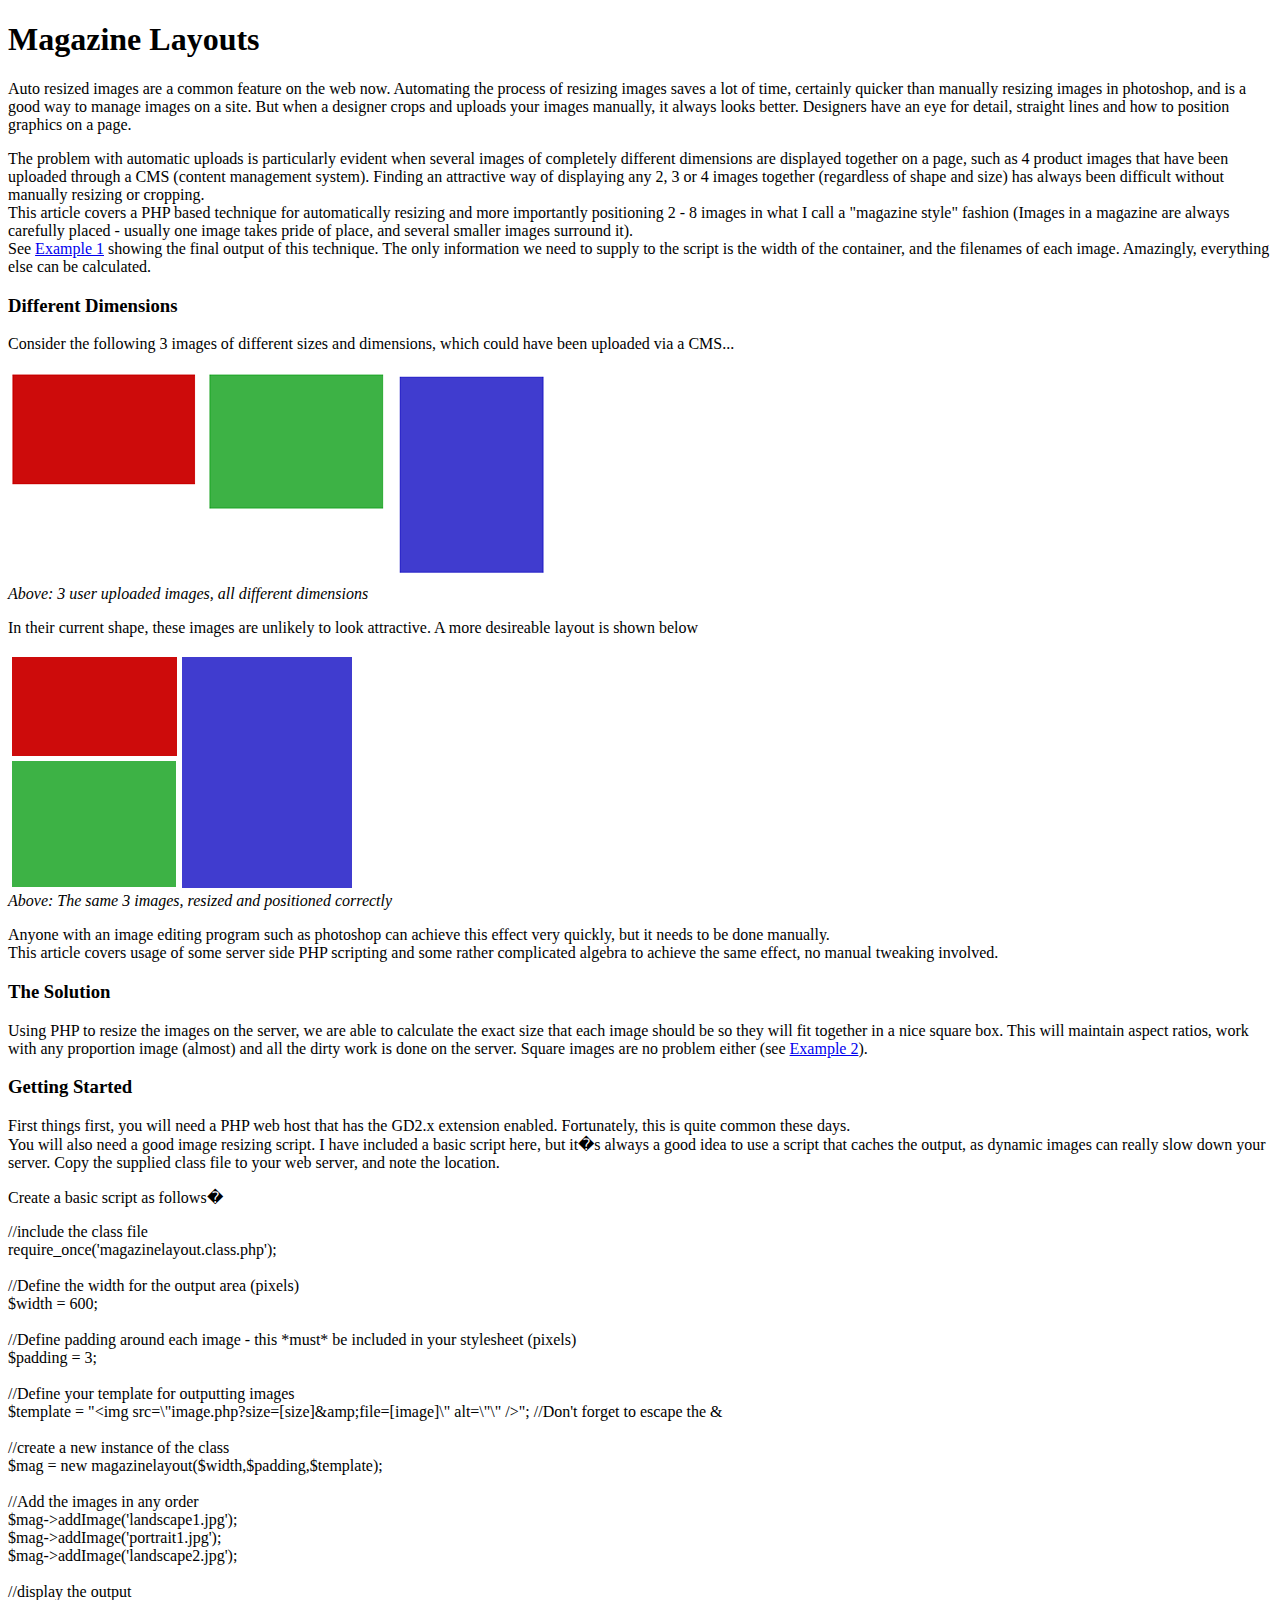
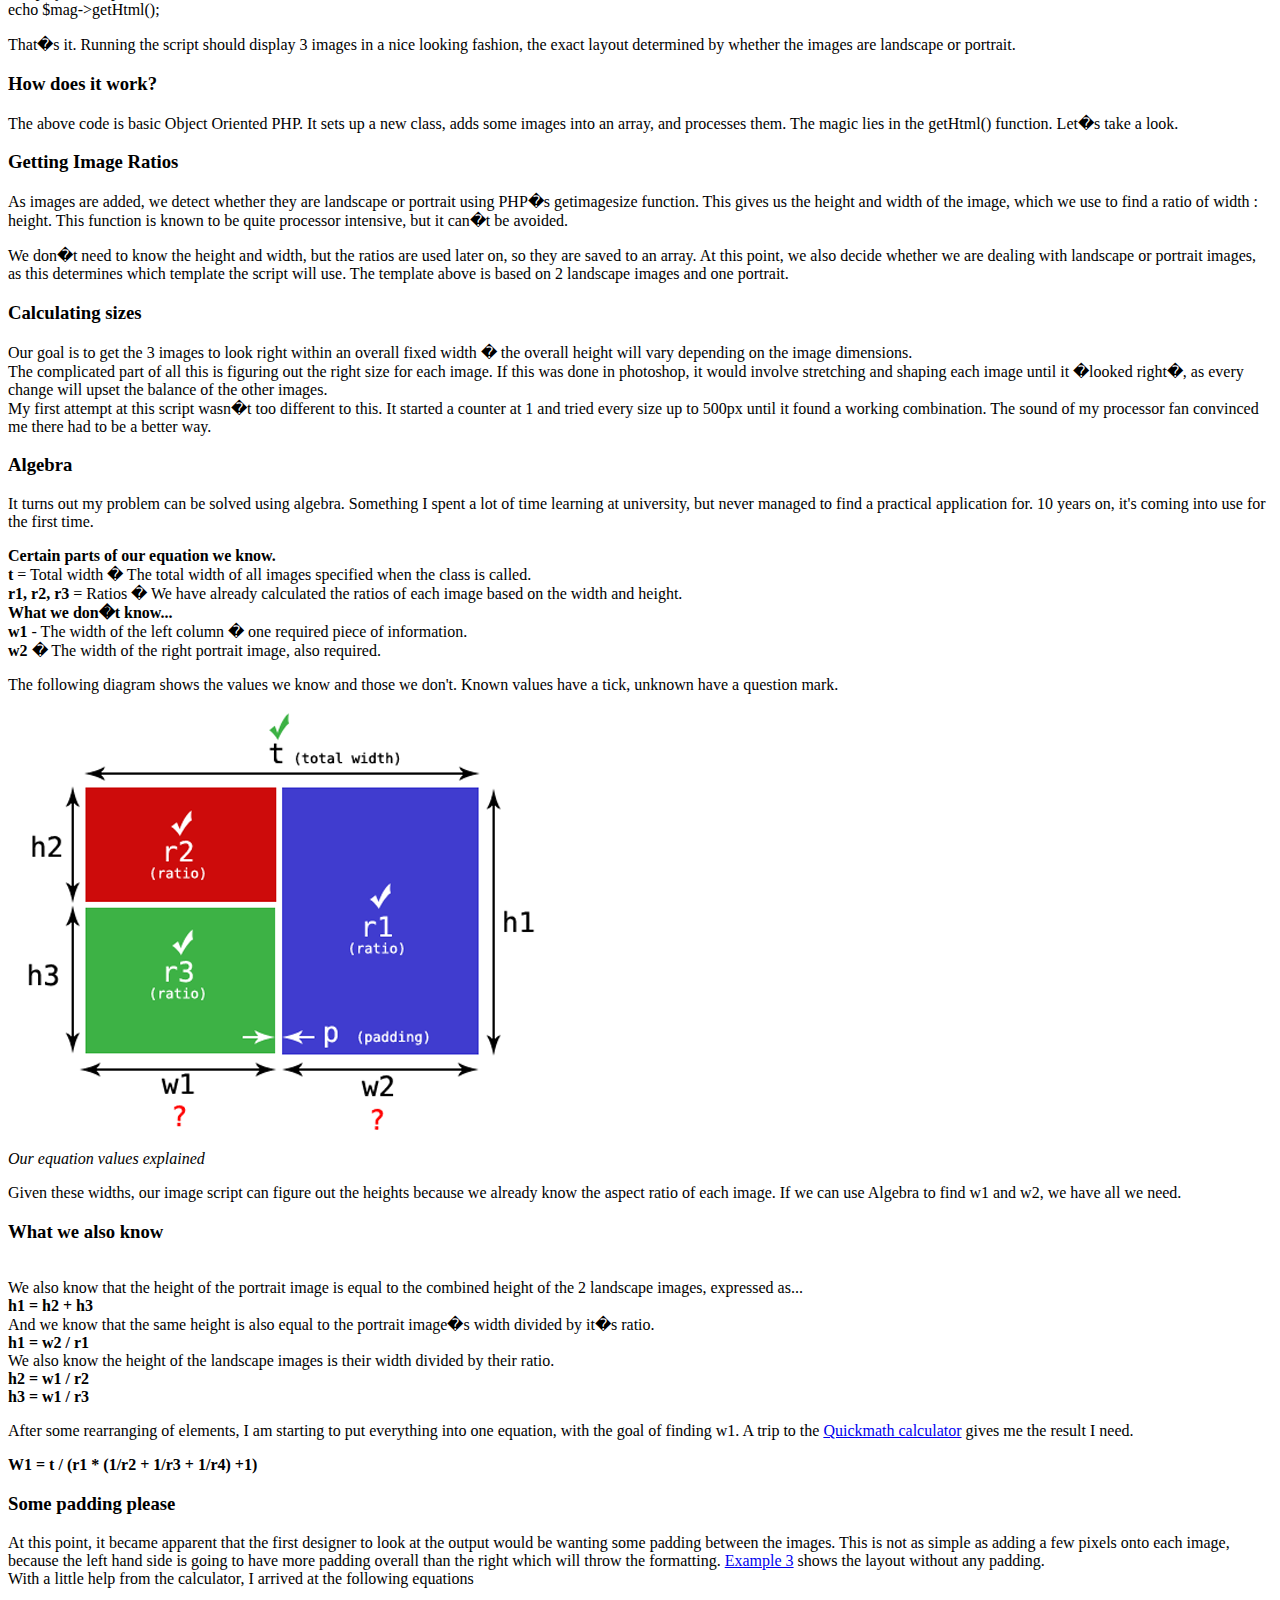
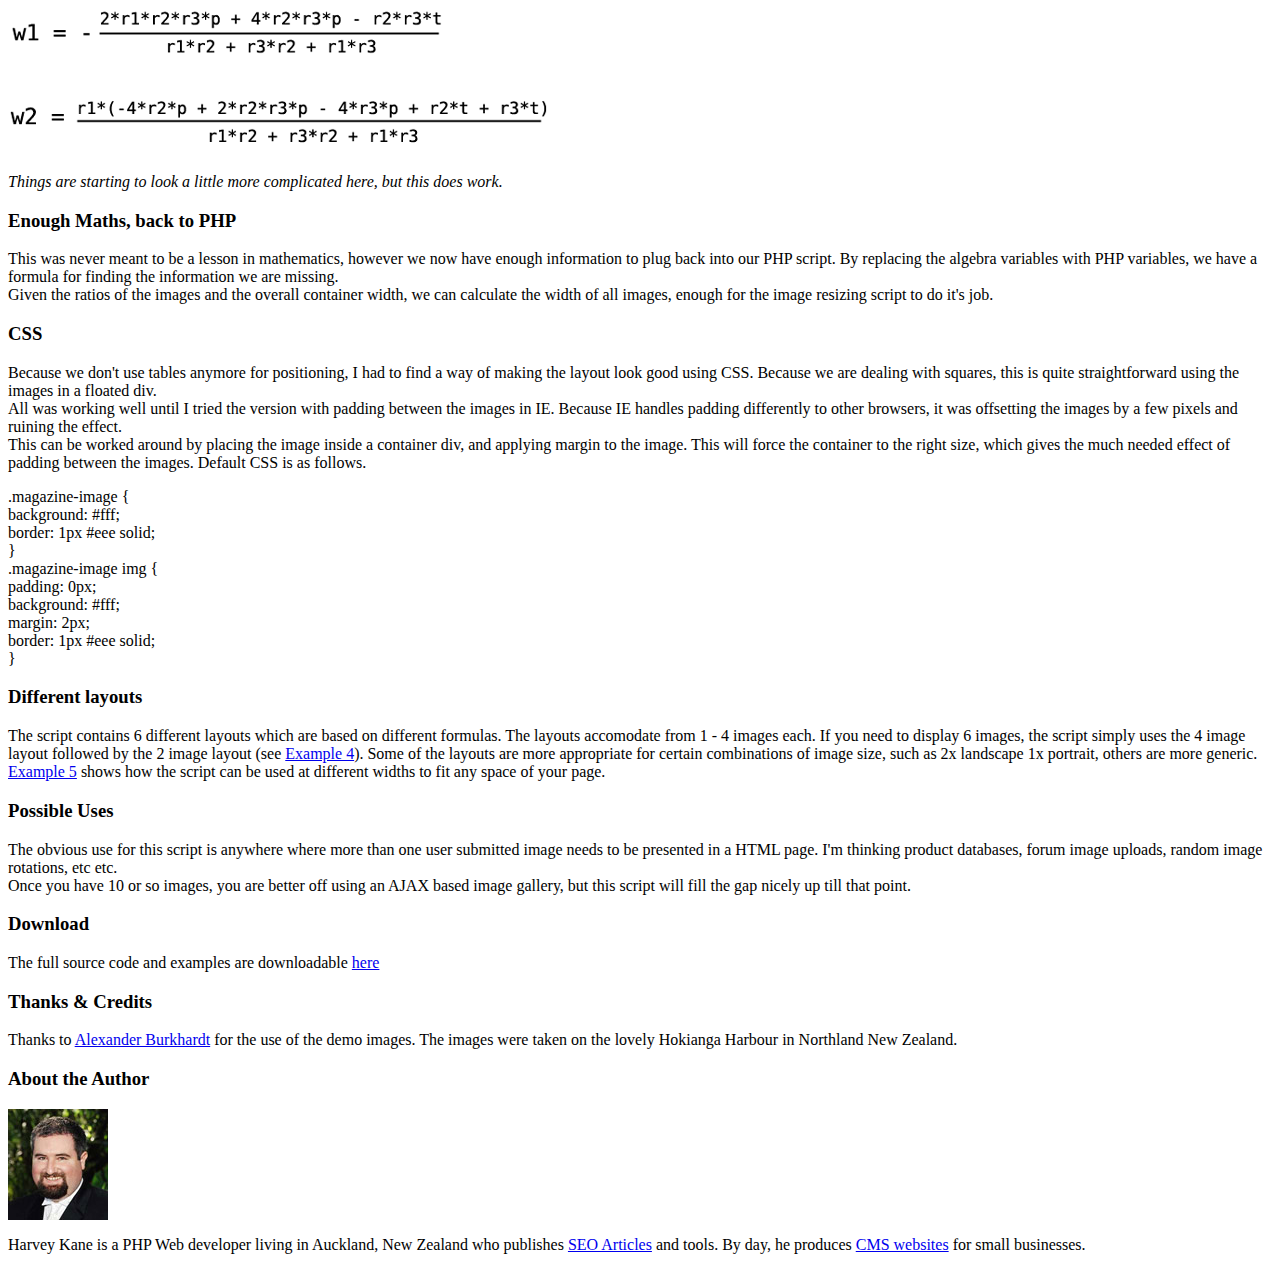
<file: external/magazine-layout/index.htm>
<!DOCTYPE html PUBLIC "-//W3C//DTD XHTML 1.0 Transitional//EN"
   "http://www.w3.org/TR/xhtml1/DTD/xhtml1-transitional.dtd">
<html>
<head>
<title>Magazine Layout Example</title>
<link type="text/css" rel="StyleSheet" href="style.css" />
</head>
<body>

<h1>Magazine Layouts</h1>
<p>Auto resized images are a common feature on the web now. Automating the process of resizing images saves a lot of time, certainly quicker than manually resizing images in photoshop, and is a good way to manage images on a site. But when a designer crops and uploads your images manually, it always looks better. Designers have an eye for detail, straight lines and how to position graphics on a page.</p>

<p>The problem with automatic uploads is particularly evident when several images of completely different dimensions are displayed together on a page, such as 4 product images that have been uploaded through a CMS (content management system). Finding an attractive way of displaying any 2, 3 or 4 images together (regardless of shape and size) has always been difficult without manually resizing or cropping.<br />
This article covers a PHP based technique for automatically resizing and more importantly positioning 2 - 8 images in what I call a "magazine style" fashion (Images in a magazine are always carefully placed - usually one image takes pride of place, and several smaller images surround it).<br />
See <a href="example1.htm">Example 1</a> showing the final output of this technique. The only information we need to supply to the script is the width of the container, and the filenames of each image. Amazingly, everything else can be calculated.</p>

<h3>Different Dimensions</h3>

<p>Consider the following 3 images of different sizes and dimensions, which could have been uploaded via a CMS...</p>

<img src="originals.gif" alt="3 user uploaded images, all different dimensions" /><br />
<em>Above: 3 user uploaded images, all different dimensions</em>

<p>In their current shape, these images are unlikely to look attractive. A more desireable layout is shown below</p>

<img src="repositioned.gif" alt="The same 3 images, resized and positioned correctly" /><br />
<em>Above: The same 3 images, resized and positioned correctly</em>

<p>Anyone with an image editing program such as photoshop can achieve this effect very quickly, but it needs to be done manually.<br />
This article covers usage of some server side PHP scripting and some rather complicated algebra to achieve the same effect, no manual tweaking involved.</p>


<h3>The Solution</h3>

<p>Using PHP to resize the images on the server, we are able to calculate the exact size that each image should be so they will fit together in a nice square box. This will maintain aspect ratios, work with any proportion image (almost) and all the dirty work is done on the server. Square images are no problem either (see <a href="example2.htm">Example 2</a>).</p>


<h3>Getting Started</h3>

<p>First things first, you will need a PHP web host that has the GD2.x extension enabled. Fortunately, this is quite common these days.<br />
You will also need a good image resizing script. I have included a basic script here, but it�s always a good idea to use a script that caches the output, as dynamic images can really slow down your server. Copy the supplied class file to your web server, and note the location.</p>

<p>Create a basic script as follows�</p>

<div>
//include the class file<br />
require_once('magazinelayout.class.php');<br />
<br />
//Define the width for the output area (pixels)<br />
$width = 600;<br />
<br />
//Define padding around each image - this *must* be included in your stylesheet (pixels)<br />
$padding = 3;<br />
<br />
//Define your template for outputting images<br />
$template = "&lt;img src=\"image.php?size=[size]&amp;amp;file=[image]\" alt=\"\" /&gt;"; //Don't forget to escape the &amp;<br />
<br />
//create a new instance of the class<br />
$mag = new magazinelayout($width,$padding,$template);<br />
<br />
//Add the images in any order<br />
$mag->addImage('landscape1.jpg');<br />
$mag->addImage('portrait1.jpg');<br />
$mag->addImage('landscape2.jpg');<br />
<br />
//display the output<br />
echo $mag->getHtml();<br />
</div>

<p>That�s it. Running the script should display 3 images in a nice looking fashion, the exact layout determined by whether the images are landscape or portrait.</p>

<h3>How does it work?</h3>

<p>The above code is basic Object Oriented PHP. It sets up a new class, adds some images into an array, and processes them. The magic lies in the getHtml() function. Let�s take a look.</p>

<h3>Getting Image Ratios</h3>
<p>As images are added, we detect whether they are landscape or portrait using PHP�s getimagesize function. This gives us the height and width of the image, which we use to find a ratio of width : height. This function is known to be quite processor intensive, but it can�t be avoided.</p>

<p>We don�t need to know the height and width, but the ratios are used later on, so they are saved to an array. At this point, we also decide whether we are dealing with landscape or portrait images, as this determines which template the script will use.
The template above is based on 2 landscape images and one portrait.</p>

<h3>Calculating sizes</h3>

<p>Our goal is to get the 3 images to look right within an overall  fixed width �  the overall height will vary depending on the image dimensions.<br />
The complicated part of all this is figuring out the right size for each image. If this was done in photoshop, it would involve stretching and shaping each image until it �looked right�, as every change will upset the balance of the other images.<br />
My first attempt at this script wasn�t too different to this. It started a counter at 1 and tried every size up to 500px until it found a working combination. The sound of my processor fan convinced me there had to be a better way.</p>

<h3>Algebra</h3>

<p>It turns out my problem can be solved using algebra. Something I spent a lot of time learning at university, but never managed to find a practical application for. 10 years on, it's coming into use for the first time.</p>

<div>
<strong>Certain parts of our equation we know.</strong><br />
<strong>t</strong> = Total width � The total width of all images specified when the class is called.<br />
<strong>r1, r2, r3</strong> = Ratios � We have already calculated the ratios of each image based on the width and height.<br />

<strong>What we don�t know...</strong><br />
<strong>w1</strong>  - The width of the left column � one required piece of information.<br />
<strong>w2</strong> � The width of the right portrait image, also required.<br />

</div>

<p>The following diagram shows the values we know and those we don't. Known values have a tick, unknown have a question mark.</p>

<img src="properties.gif" alt="Our equation values explained" /><br /><br />
<em>Our equation values explained</em>


<p>Given these widths, our image script can figure out the heights because we already know the aspect ratio of each image. If we can use Algebra to find w1 and w2, we have all we need.</p>

<div>
<h3>What we also know</h3><br />
We also know that the height of the portrait image is equal to the combined height of the 2 landscape images, expressed as...<br />
<strong>h1 = h2 + h3</strong><br />
And we know that the same height is also equal to the portrait image�s width divided by it�s ratio.<br />
<strong>h1 = w2 / r1</strong><br />
We also know the height of the landscape images is their width divided by their ratio.<br />
<strong>h2 = w1 / r2</strong><br />
<strong>h3 = w1 / r3</strong><br />
</div>

<p>After some rearranging of elements, I am starting to put everything into one equation, with the goal of finding w1.
A trip to the <a href="http://www.quickmath.com/">Quickmath calculator</a> gives me the result I need.</p>

<strong>W1 = t / (r1 * (1/r2 + 1/r3 + 1/r4) +1)</strong>

<h3>Some padding please</h3>
<p>At this point, it became apparent that the first designer to look at the output would be wanting some padding between the images. This is not as simple as adding a few pixels onto each image, because the left hand side is going to have more padding overall than the right which will throw the formatting. <a href="example3.htm">Example 3</a> shows the layout without any padding.<br />
With a little help from the calculator, I arrived at the following equations</p>


<img src="equation.gif" alt="The formula for one of the layouts" /><br /><br />
<em>Things are starting to look a little more complicated here, but this does work.</em>

<h3>Enough Maths, back to PHP</h3>

<p>This was never meant to be a lesson in mathematics, however we now have enough information to plug back into our PHP script. By replacing the algebra variables with PHP variables, we have a formula for finding the information we are missing.<br />
Given the ratios of the images and the overall container width, we can calculate the width of all images, enough for the image resizing script to do it's job.


<h3>CSS</h3>
<p>Because we don't use tables anymore for positioning, I had to find a way of making the layout look good using CSS. Because we are dealing with squares, this is quite straightforward using the images in a floated div.<br />
All was working well until I tried the version with padding between the images in IE. Because IE handles padding differently to other browsers, it was offsetting the images by a few pixels and ruining the effect.<br />
This can be worked around by placing the image inside a container div, and applying margin to the image. This will force the container to the right size, which gives the much needed effect of padding between the images. Default CSS is as follows.</p>
<div>
.magazine-image {<br />
 background: #fff;<br />
 border: 1px #eee solid;<br />
}<br />
.magazine-image img {<br />
 padding: 0px;<br />
 background: #fff;<br />
 margin: 2px;<br />
 border: 1px #eee solid;<br />
}
</div>

<h3>Different layouts</h3>

<p>The script contains 6 different layouts which are based on different formulas. The layouts accomodate from 1 - 4 images each. If you need to display 6 images, the script simply uses the 4 image layout followed by the 2 image layout (see <a href="example4.htm">Example 4</a>). Some of the layouts are more appropriate for certain combinations of image size, such as 2x landscape 1x portrait, others are more generic.<br />
<a href="example5.htm">Example 5</a> shows how the script can be used at different widths to fit any space of your page.</p>

<h3>Possible Uses</h3>

<p>The obvious use for this script is anywhere where more than one user submitted image needs to be presented in a HTML page. I'm thinking product databases, forum image uploads, random image rotations, etc etc.<br />
Once you have 10 or so images, you are better off using an AJAX based image gallery, but this script will fill the gap nicely up till that point.</p>

<h3>Download</h3>

<p>The full source code and examples are downloadable <a href="magazine-layout.zip">here</a></p>

<h3>Thanks &amp; Credits</h3>
Thanks to <a href="http://www.alex3d.de">Alexander Burkhardt</a> for the use of the demo images. The images were taken on the lovely Hokianga Harbour in Northland New Zealand. 

<h3>About the Author</h3>
<a href="http://www.harveykane.com"><img src="harvey-100.jpg" alt="Harvey Kane, PHP Web Developer" /></a>
<p>Harvey Kane is a PHP Web developer living in Auckland, New Zealand who publishes <a href="http://www.ragepank.com">SEO Articles</a> and tools. By day, he produces <a href="http://www.harveykane.com">CMS websites</a> for small businesses.</p>


</body>
</html>
</file>
<file: external/magazine-layout/style.css>
.magazine-image {
	background: #fff;
	border: 1px #eee solid;
}

.magazine-image img {
	padding: 0px;
	background: #fff;
	margin: 2px;
	border: 1px #eee solid;
}

/* only used in example pages */
div.thumb {
  float: left;
  margin: 3px;
}

div.thumb img {
  border: 1px solid #ddd;
  padding: 3px;
}
</file>
